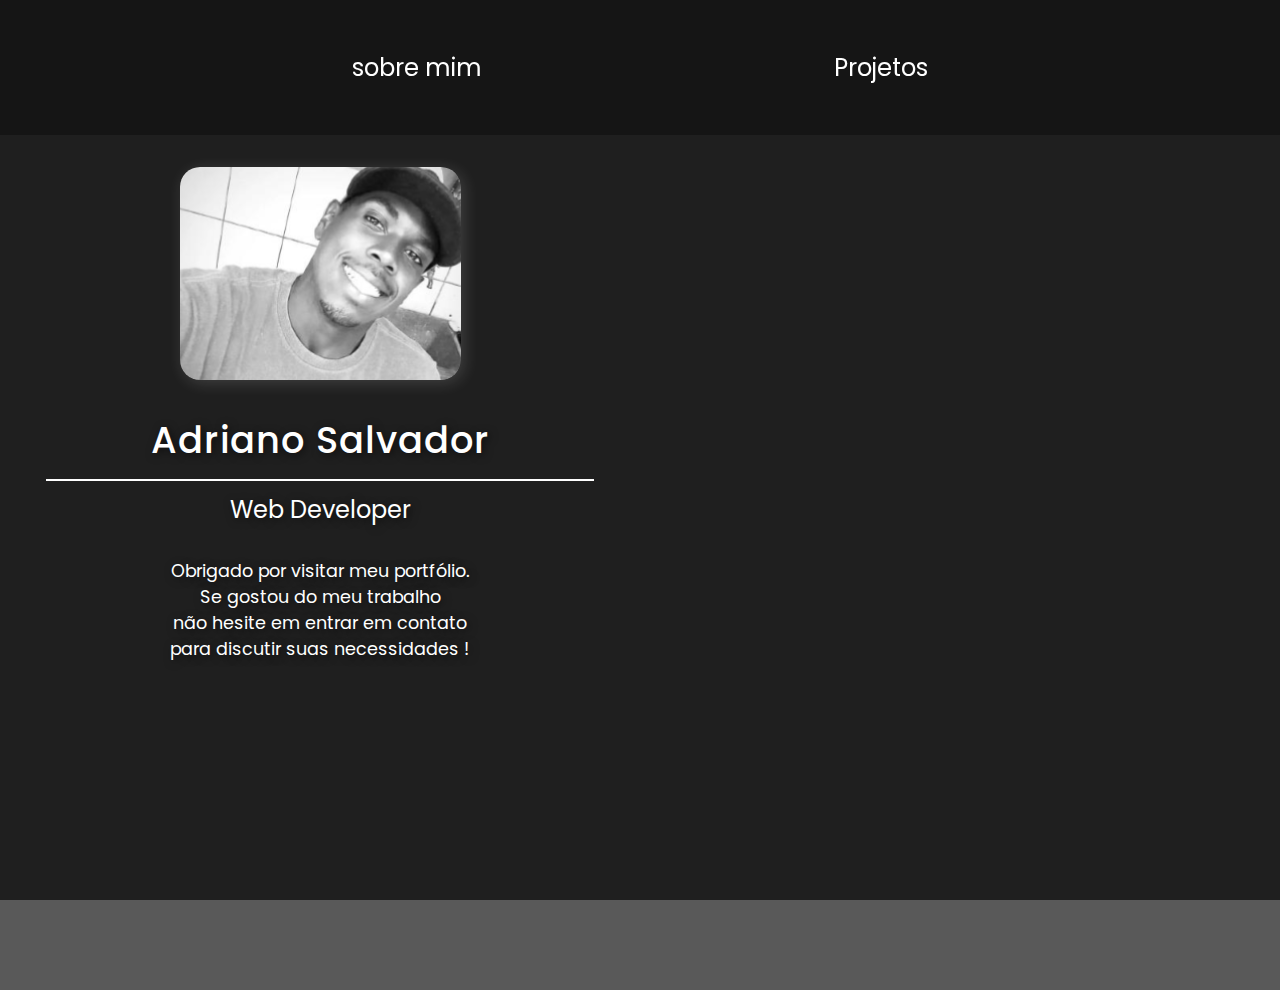
<file: index.html>
<!DOCTYPE html>
<html lang="pt-br" translate="yes">
<head>
    <meta charset="UTF-8">
    <meta name="viewport" content="width=device-width, initial-scale=1.0">
    <meta name="autor" content="Adriano Salvador Francisco">
    <meta name="keyword" content="web development portifolio">
    <link rel="stylesheet" href="https://cdnjs.cloudflare.com/ajax/libs/font-awesome/6.7.1/css/all.min.css" integrity="sha512-5Hs3dF2AEPkpNAR7UiOHba+lRSJNeM2ECkwxUIxC1Q/FLycGTbNapWXB4tP889k5T5Ju8fs4b1P5z/iB4nMfSQ==" crossorigin="anonymous" referrerpolicy="no-referrer" />
    <link href="https://cdn.jsdelivr.net/npm/bootstrap@5.2.3/dist/css/bootstrap.min.css" rel="stylesheet" integrity="sha384-rbsA2VBKQhggwzxH7pPCaAqO46MgnOM80zW1RWuH61DGLwZJEdK2Kadq2F9CUG65" crossorigin="anonymous">
    <link rel="stylesheet" href="style.css">
    <title>Meu protifólio</title>
</head>
<body>
    <header id="cabecalho">
        <div class="menu-icone" onclick="exibir()">
            <i class="fa-solid fa-bars fa-2x"></i>
        </div>
        <nav class="nav-bar">
            <ul class="nav-lista">
                <li><a href="sobre.html">sobre mim</a></li>
                <li><a href="projetos.html">Projetos</a></li>
            </ul>
        </nav>
    </header>

    <main id="conteiner" class="container-fluid">
        <section class="foto descricao">
            <img src="perfil.png" alt="meu perfil" class="perfil">
            <h1 class="sobre-mim">Adriano Salvador</h1>
            <p>Web Developer</p>
            <ul class="linguagens">
                <li><i class="fa-brands fa-html5 fa-2x"></i></li>
                <li><i class="fa-brands fa-css3-alt fa-2x"></i></li>
                <li><i class="fa-brands fa-js fa-2x"></i></li>
            </ul>
            <p class="mensagem">Obrigado por visitar meu portfólio. <br> Se gostou do meu trabalho <br> não hesite em entrar em contato <br> para discutir suas necessidades !</p>
        </section>
    </main>
    <footer id="rodape">
        <ul class="redes-sociais">
            <li><a href="https://wa.me/22988337368/"><i class="fa-brands fa-whatsapp fa-2x"></i></a></li>
            <li><a href="https://www.instagram.com/eladriyan/"><i class="fa-brands fa-instagram fa-2x"></i></a></li>
            <li><a href="https://www.facebook.com/adriyan222?mibextid=ZbWKwL"><i class="fa-brands fa-facebook fa-2x"></i></a></li>
            <li><a href="#"><i class="fa-brands fa-linkedin fa-2x"></i></a></li>
            <li><a href="https://github.com/Adriyan22"><i class="fa-brands fa-github fa-2x"></i></a></li>
        </ul>
    </footer>
    <script src="script.js"></script>
    <script src="https://cdn.jsdelivr.net/npm/bootstrap@5.2.3/dist/js/bootstrap.bundle.min.js" integrity="sha384-kenU1KFdBIe4zVF0s0G1M5b4hcpxyD9F7jL+jjXkk+Q2h455rYXK/7HAuoJl+0I4" crossorigin="anonymous">
    </script>
</body>
</html>
</file>
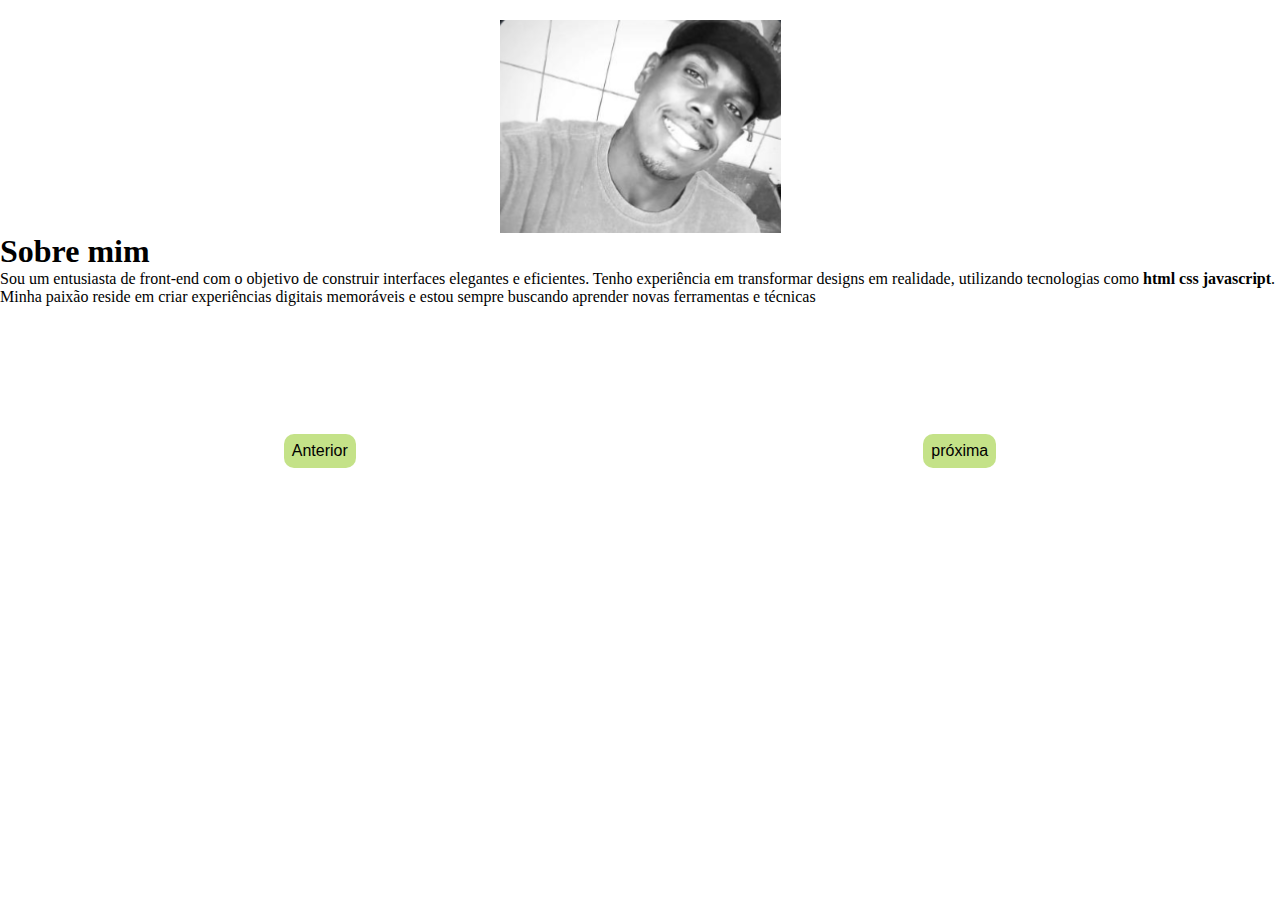
<file: sobre.html>
<!DOCTYPE html>
<html lang="pt-br" translate="yes">
<head>
    <meta charset="UTF-8">
    <meta name="viewport" content="width=device-width, initial-scale=1.0">
    <link rel="stylesheet" href="https://cdnjs.cloudflare.com/ajax/libs/font-awesome/6.7.1/css/all.min.css" integrity="sha512-5Hs3dF2AEPkpNAR7UiOHba+lRSJNeM2ECkwxUIxC1Q/FLycGTbNapWXB4tP889k5T5Ju8fs4b1P5z/iB4nMfSQ==" crossorigin="anonymous" referrerpolicy="no-referrer" />
    <link href="https://cdn.jsdelivr.net/npm/bootstrap@5.2.3/dist/css/bootstrap.min.css" rel="stylesheet" integrity="sha384-rbsA2VBKQhggwzxH7pPCaAqO46MgnOM80zW1RWuH61DGLwZJEdK2Kadq2F9CUG65" crossorigin="anonymous">
    <link rel="stylesheet" href="sobre.css">
    <title>Sobre mim</title>
</head>
<body class="container-fluid bg-black ">
    <span class="icon">
        <a href="index.html"><i class="fa-solid fa-house fa-2x"></i></a>
    </span>
    <main class="container-md">
        <div class="perfil">
            <img src="perfil.png" alt="meu perfil">
        </div>
        <div class="sobre-mim">
            <h1 class="text-center text-white mt-3">Sobre mim</h1>
            <p class="text-white text-center mt-4">
                Sou um entusiasta de front-end com o objetivo de construir interfaces elegantes e eficientes. Tenho experiência em transformar designs em realidade, utilizando tecnologias como <strong>html css javascript</strong>. Minha paixão reside em criar experiências digitais memoráveis e estou sempre buscando aprender novas ferramentas e técnicas
            </p>
        </div>
        <div class="btn">
            <a href="index.html"><button class="anterior">Anterior</button></a>
            <a href="projetos.html"><button class="proxima">próxima</button></a>
        </div>
    </main>
        <a href="https://wa.me/22988337368/" class="whats"><i class="fa-brands fa-whatsapp fa-3x "></i></a>
    <script src="sobre.js"></script>
    <script src="https://cdn.jsdelivr.net/npm/bootstrap@5.2.3/dist/js/bootstrap.bundle.min.js" integrity="sha384-kenU1KFdBIe4zVF0s0G1M5b4hcpxyD9F7jL+jjXkk+Q2h455rYXK/7HAuoJl+0I4" crossorigin="anonymous">
    </script>
</body>
</html>
</file>
<file: style.css>
@import url('https://fonts.googleapis.com/css2?family=Poppins:ital,wght@0,100;0,200;0,300;0,400;0,500;0,600;0,700;0,800;0,900;1,100;1,200;1,300;1,400;1,500;1,600;1,700;1,800;1,900&display=swap');

* {
    margin: 0;
    padding: 0;
    font-family: "Poppins", serif;
}
html, body {
    height: 100vh;
    width: 100%;
    background-color: #000000a6;
    position: relative;
    overflow-x: hidden;
}
#cabecalho {
    height: calc(100vh - 85vh);
}
#cabecalho .menu-icone {
    width: 50px;
    height: 50px;
    background-color: #008b8b4a;
    border-radius: 0 0 10px 0;
    position: fixed;
    top: 0;
    left: 0;
    z-index: 1;
    transition: 0.1s ease-in-out;
}

#cabecalho .menu-icone:active {
    background-color: #008b8b;
}

#cabecalho .menu-icone .fa-bars {
    color: #fff;
    padding: 10px;
}

#cabecalho .nav-bar {
    width: 100vw;
    position: fixed;
}

#cabecalho .nav-bar .nav-lista {
    height: calc(100vh - 85vh);
    background-color: #0000004e;
    display: flex;
    justify-content: space-evenly;
    align-items: center;
}

#cabecalho .nav-bar .nav-lista li {
    list-style-type: none;
}

#cabecalho .nav-bar .nav-lista li a {
    font-size: 1.5em;
    font-weight: normal;
    color: #fff;
    text-decoration: none;
    transition: color 0.3s ease-in-out;
}

#cabecalho .nav-bar .nav-lista li .sobre {
    transition: 2s linear;
}

#cabecalho .nav-bar .nav-lista li a:hover {
    color: #008b8b;
}


/*conteúdo geral*/

#conteiner .foto .perfil {
    min-width: 40%;
    max-width: 50%;
    background-color: #000000ad;
    box-shadow: 3px 3px 16px #ffffff27;
    margin: 2em 10%;
}

#conteiner .descricao .sobre-mim {
    font-size: 4em;
    font-weight: 500;
    color: #fff;
    text-shadow: 2px 2px 8px #00000094;
    text-align: center;
    letter-spacing: 1px;
}


@media (max-width: 768px) {

    #cabecalho .nav-bar .nav-lista {
        display: none;
    }

    .menu-mobile {
        height: 100vh;
        background-color: #000000a3;
        display: flex;
        flex-direction: column;
        align-items: center;
        justify-content: space-evenly;
        list-style-type: none;
        animation: menu 1s ease-in-out ;
    }

    @keyframes menu {
        0%{
            position: relative;
            left: -100%;
            background-color: #0000007d;
        }100%{
            position: relative;
            left: 0%;
            background-color: #000000d4;
        }
    }

    .menu-mobile a {
        color: #ffffff;
        font-size: 1.3em;
        text-decoration: none;
        transition:  0.1s ease;
    }

    .menu-mobile a:active {
        border-radius: 10px;
        padding: 5px;
        background-color: #008b8b;
        color: #fff;
    }

    /*conteudo geral*/
    #conteiner .foto {
        height: calc(85vh - 3vh);
        display: flex;
        flex-direction: column;
        justify-content: center;
        align-items: center;
    }


    #conteiner .foto .perfil {
        min-width: 250px;
        max-width: 280px;
        border-radius: 20px;
        box-shadow: 3px 3px 16px #ffffff27;
    }
    
    #conteiner .descricao .sobre-mim {
        width: 100vw;
        font-size: 2.3em;
        font-weight: 500;
        color: #fff;
        text-shadow: 2px 2px 8px #00000094;
    }

    #conteiner .descricao .sobre-mim::after {
        content: '';
        max-width: 90%;
        height: 2px;
        background-color: #fff;
        display: block;
        margin: 0.3em auto;

        animation: minwmaxw infinite 1s ;
    }

    @keyframes minwmaxw {
        0%{
            width: 0;
            background-color: #fff;
        }100%{
            width: 90%;
            background-color: #008b8b;
        }
    }

    #conteiner .descricao p {
        color: #fff;
        font-size: 1.5em;
        text-shadow: 2px 2px 8px #00000094;
    }

    #conteiner .descricao .linguagens {
        width: 80%;
        height: 200px;
        display: flex;
        justify-content: space-evenly;
        list-style-type: none;
        padding: 1em 0 0 0;
    }

    #conteiner .descricao .linguagens .fa-brands {
        color: #fff;
        text-shadow: 2px 2px 8px #00000094;
        transition: 0.3s ease-in;
    }

    #conteiner .descricao .linguagens .fa-html5:active {
        color: #ff6d00;
    }

    #conteiner .descricao .linguagens .fa-css3-alt:active {
        color: #0277BD;
    }

    #conteiner .descricao .linguagens .fa-js:active {
        color: #ffd600;
    }

    #conteiner .descricao .mensagem {
        font-size: 1.1em;
        text-align: center;
        padding: 15px 0 0 0;
    } 

    #rodape .redes-sociais {
        height: calc(30vh - 15vh);
        max-width: calc(100vw - 10vw);
        display: flex;
        flex-direction: row;
        justify-content: space-evenly;
        align-items: center;
        list-style-type: none;
        margin: auto;
    }

    #rodape .redes-sociais .fa-brands {
        color: #fff;
        text-shadow: 2px 2px 8px #00000094;
    }

    #rodape .redes-sociais .fa-whatsapp:active {
        color: #008000;
    }

    #rodape .redes-sociais .fa-instagram:active {
        color: #800080be;
    }

    #rodape .redes-sociais .fa-facebook:active {
        color: #039BE5;
    }

    #rodape .redes-sociais .fa-linkedin:active {
        color: #0288D1;
    }

    #rodape .redes-sociais .fa-github:active {
        color: #455a64;
    }
}

@media (min-width: 769px) {
    #cabecalho .menu-icone {
        display: none;
    }

    #conteiner {
        height: calc(80vh - 30vh);
    }

    #conteiner .foto {
        height: calc(100vh - 70vh);
        max-width: 50%;
        display: flex;
        flex-direction: column;
        align-items: center;
    }


    #conteiner .foto .perfil {
        min-width: 280px;
        max-width: 300px;
        border-radius: 20px;
        box-shadow: 3px 3px 16px #ffffff27;
    }
    
    #conteiner .descricao .sobre-mim {
        width: 95%;
        font-size: 2.3em;
        font-weight: 500;
        color: #fff;
        text-shadow: 2px 2px 8px #00000094;
        text-align: center;
        letter-spacing: 1px;
    }

    #conteiner .descricao .sobre-mim::after {
        content: '';
        max-width: 90%;
        height: 2px;
        background-color: #fff;
        display: block;
        margin: 0.3em auto;

        animation: minwmaxw infinite 1s ;
    }

    @keyframes minwmaxw {
        0%{
            width: 0;
            background-color: #fff;
        }100%{
            width: 90%;
            background-color: #008b8b;
        }
    }

    #conteiner .descricao p {
        color: #fff;
        font-size: 1.5em;
        text-shadow: 2px 2px 8px #00000094;
    }

    #conteiner .descricao .linguagens {
        width: 80%;
        height: 200px;
        display: flex;
        justify-content: space-evenly;
        list-style-type: none;
        padding: 1em 0 0 0;
    }

    #conteiner .descricao .linguagens .fa-brands {
        color: #fff;
        text-shadow: 2px 2px 8px #00000094;
    }

    #conteiner .descricao .linguagens .fa-html5:hover {
        color: #ff6d00;
    }

    #conteiner .descricao .linguagens .fa-css3-alt:hover {
        color: #0277BD;
    }

    #conteiner .descricao .linguagens .fa-js:hover {
        color: #ffd600;
    }

    #conteiner .descricao .mensagem {
        max-width: 95%;
        font-size: 1.1em;
        text-align: center;
        padding: 15px 0 0 0;
    } 

    #rodape .redes-sociais {
        height: calc(90vh / 2);
        display: flex;
        flex-direction: row;
        justify-content: space-evenly;
        align-items: end;
        list-style-type: none;
    }

    #rodape .redes-sociais .fa-brands {
        color: #fff;
        text-shadow: 2px 2px 8px #00000094;
    }

    #rodape .redes-sociais .fa-whatsapp:active {
        color: #008000;
    }

    #rodape .redes-sociais .fa-instagram:active {
        color: #800080be;
    }

    #rodape .redes-sociais .fa-facebook:active {
        color: #039BE5;
    }

    #rodape .redes-sociais .fa-linkedin:active {
        color: #0288D1;
    }

    #rodape .redes-sociais .fa-github:active {
        color: #455a64;
        background-color: #ffffff5d;
    }   
}
</file>
<file: sobre.css>
* {
    margin: 0;
    padding: 0;
    box-sizing: border-box;
}

body {
    height: 100vh;
    display: flex;
    justify-content: space-around;
    align-items: center;
}

.icon {
    position: fixed;
    top: 10px;
    left: 10px;
}

.icon a:nth-child(1) {
    color: #ffffff9d;
}

.icon a:nth-child(1):active {
    color: #fff;
}

.container-md {
    width: 100vw;
    height: 100vh;
    overflow-x: hidden;
}

.perfil {
    width: 100%;
    display: flex;
    justify-content: center;
    align-items: center;
    margin-top: 20px;
}

.btn {
    display: flex;
    justify-content: space-around;
    align-items: center;
    margin-top: 10%;
}

.btn button {
    border-radius: 10px;
    border: transparent;
    outline: none;
    font-size: 1em;
    padding: 8px;
    background-color: #99cd3294;
}

.whats {
    color: #008000;
    position: fixed;
    left: 20px;
    bottom: 20px;
}

.whats:hover {
    color: #008000;
}
</file>
